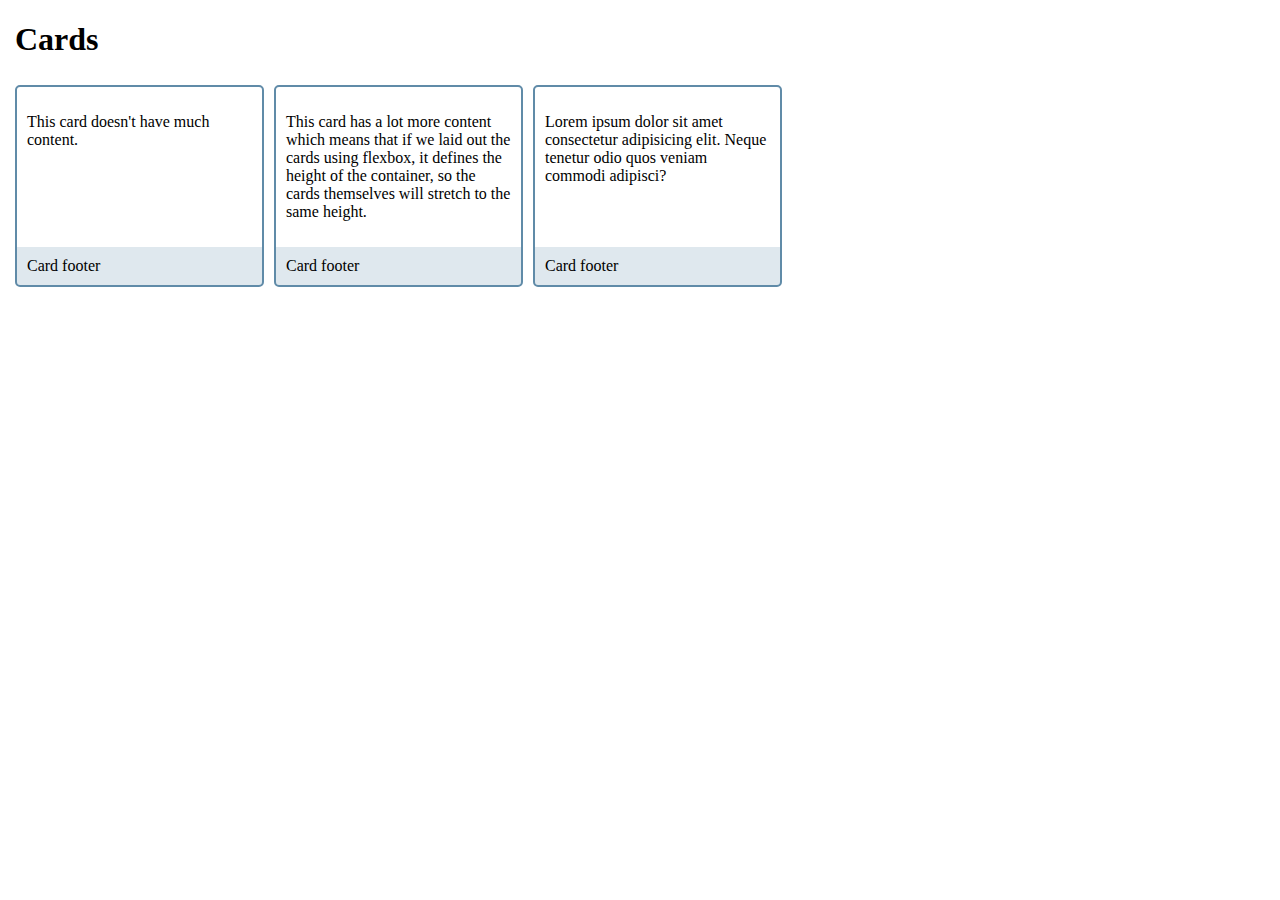
<file: Cards/index.html>
<!DOCTYPE html>
<html lang="en">

<head>
  <meta charset="UTF-8">
  <meta name="viewport" content="width=device-width, initial-scale=1.0">
  <meta http-equiv="X-UA-Compatible" content="ie=edge">
  <title>Cards</title>
  <link rel="stylesheet" href="css/style.css">
</head>

<body>
  <h1>Cards</h1>
  <div class="cards">
    <div class="card">
      <div class="content">
        <p>This card doesn't have much content.</p>
      </div>
      <footer>Card footer</footer>
    </div>
    <div class="card">
      <div class="content">
        <p>This card has a lot more content which means that if we laid out the cards using flexbox, it defines
          the height of the container, so the cards themselves will stretch to the same height.</p>
      </div>
      <footer>Card footer</footer>
    </div>
    <div class="card">
      <div class="content">
        <p>Lorem ipsum dolor sit amet consectetur adipisicing elit. Neque tenetur odio quos veniam commodi
          adipisci?</p>
      </div>
      <footer>Card footer</footer>
    </div>
  </div>
</body>

</html>
</file>
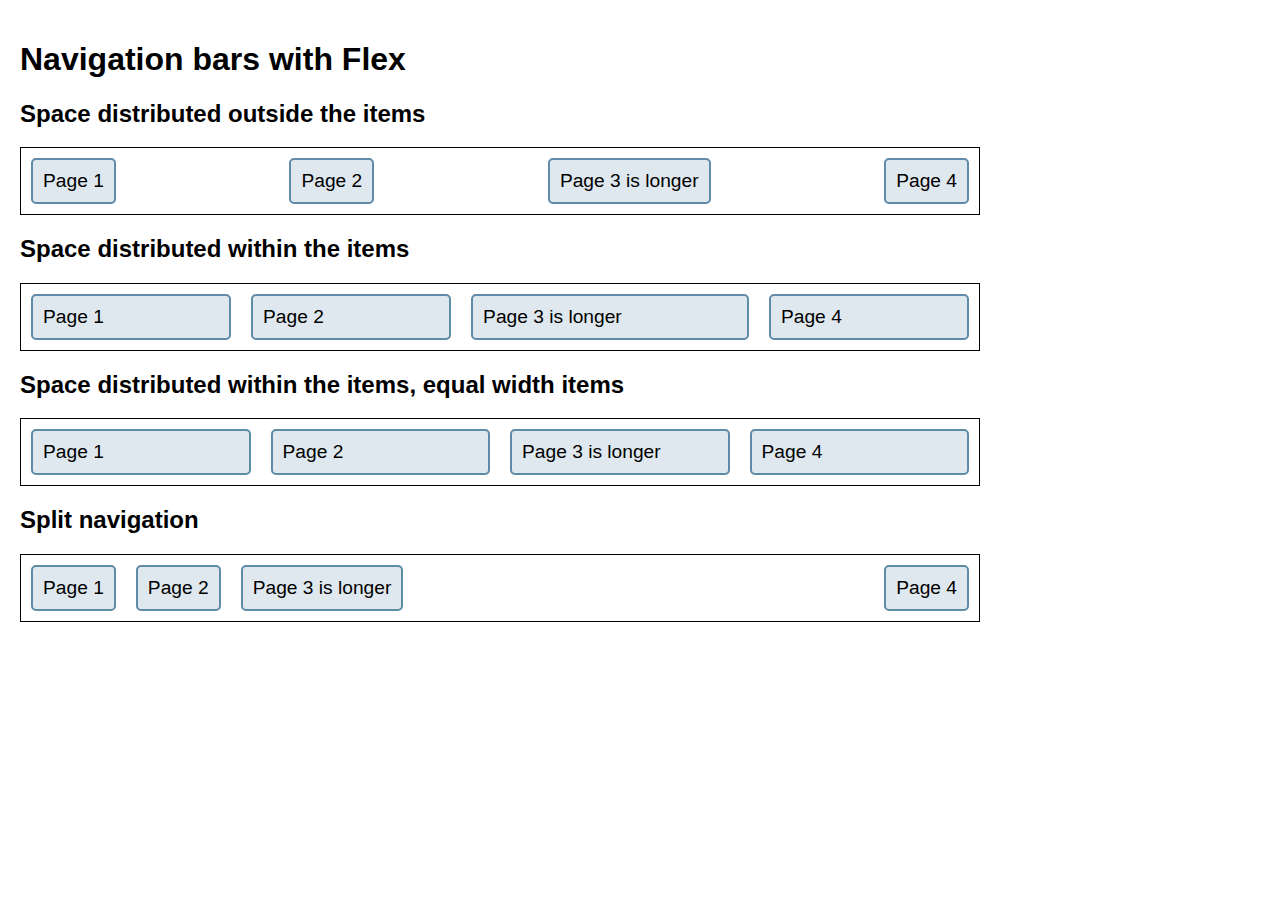
<file: NavigationBars/index.html>
<!DOCTYPE html>
<html lang="en">

<head>
  <meta charset="UTF-8">
  <meta name="viewport" content="width=device-width, initial-scale=1.0">
  <meta http-equiv="X-UA-Compatible" content="ie=edge">
  <title>Navigation</title>
  <link rel="stylesheet" href="css/normalize.css">
  <link rel="stylesheet" href="css/main.css">
</head>

<body>
  <h1>Navigation bars with Flex</h1>
  <h2>Space distributed outside the items</h2>
  <nav id="nav1">
    <ul>
      <li><a href="#">Page 1</a></li>
      <li><a href="#">Page 2</a></li>
      <li><a href="#">Page 3 is longer</a></li>
      <li><a href="#">Page 4</a></li>
    </ul>
  </nav>
  <h2>Space distributed within the items</h2>
  <nav id="nav2">
    <ul>
      <li><a href="#">Page 1</a></li>
      <li><a href="#">Page 2</a></li>
      <li><a href="#">Page 3 is longer</a></li>
      <li><a href="#">Page 4</a></li>
    </ul>
  </nav>
  <h2>Space distributed within the items, equal width items</h2>
  <nav id="nav3">
    <ul>
      <li><a href="#">Page 1</a></li>
      <li><a href="#">Page 2</a></li>
      <li><a href="#">Page 3 is longer</a></li>
      <li><a href="#">Page 4</a></li>
    </ul>
  </nav>
  <h2>Split navigation</h2>
  <nav id="nav4">
    <ul>
      <li><a href="#">Page 1</a></li>
      <li><a href="#">Page 2</a></li>
      <li><a href="#">Page 3 is longer</a></li>
      <li class="push-right"><a href="#">Page 4</a></li>
    </ul>
  </nav>
</body>

</html>
</file>
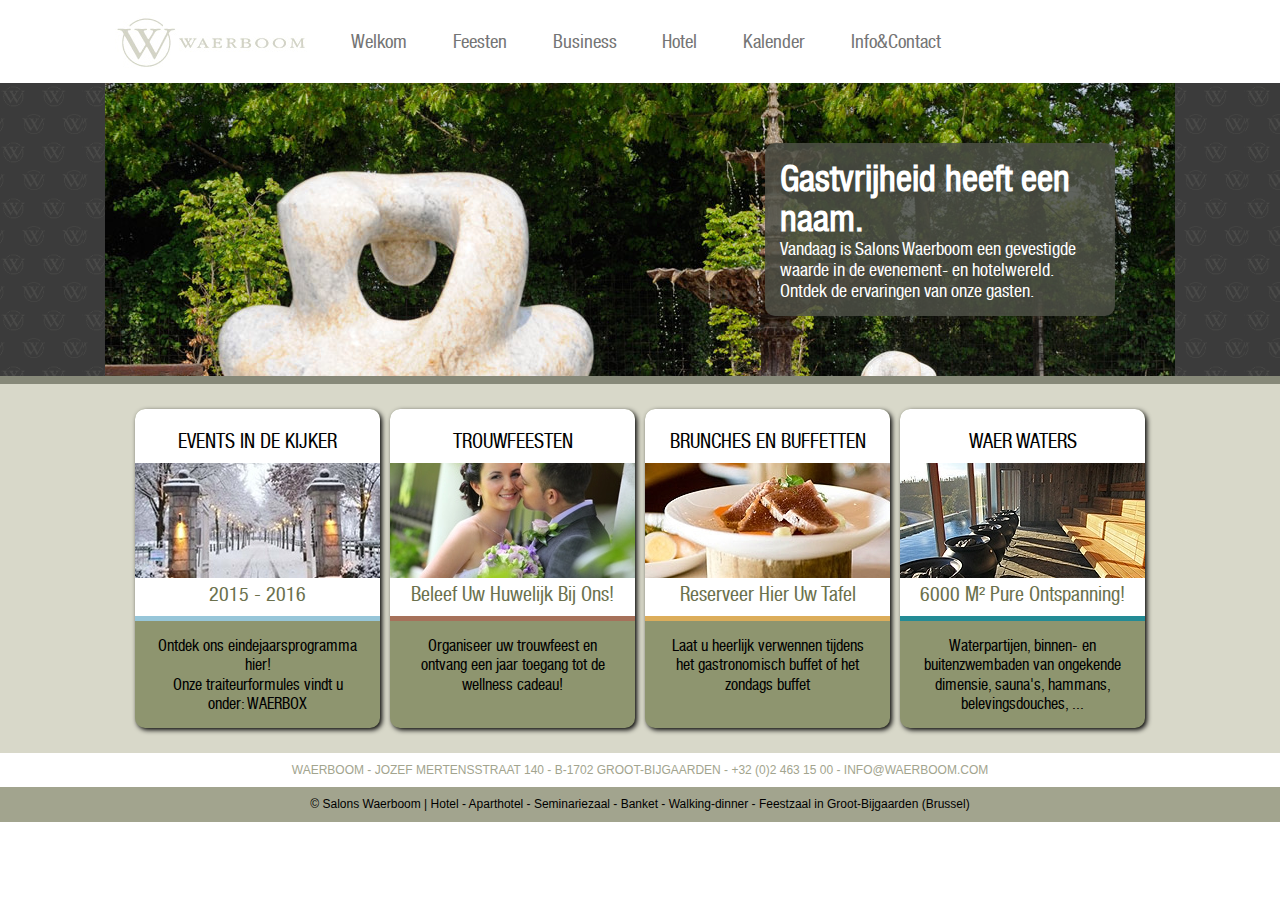
<file: SalonsWaerboom/index.html>
<!DOCTYPE html>
<html lang="nl">

<head>
  <meta charset="UTF-8">
  <meta name="viewport" content="width=device-width, initial-scale=1.0">
  <meta http-equiv="X-UA-Compatible" content="ie=edge">
  <title>Salons Waerboom</title>
  <link rel="stylesheet" href="css/reset_browser_styles.css">
  <link rel="stylesheet" type="text/css" href="css/waerboom.css">
</head>

<body>
  <header>
    <div class="content_wrapper">
      <img src="images/logo.jpg" alt="logo">
      <nav>
        <ul>
          <li><a href="#">Welkom</a></li>
          <li><a href="#">Feesten</a></li>
          <li><a href="#">Business</a></li>
          <li><a href="#">Hotel</a></li>
          <li><a href="#">Kalender</a></li>
          <li><a href="#">Info&amp;Contact</a></li>
        </ul>
      </nav>
    </div>
  </header>
  <section class="jumbotron">
    <div class="content_wrapper">
      <article>
        <h1>Gastvrijheid heeft een naam.</h1>
        <p>
          Vandaag is Salons Waerboom een gevestigde waarde in de evenement- en
          hotelwereld. Ontdek de ervaringen van onze gasten.
        </p>
      </article>
    </div>
  </section>
  <section class="articles">
    <div class="content_wrapper">
      <article>
        <header>
          <h2>Events in de kijker</h2>
          <img src="images/thumb_1.jpg" alt="events">
          <strong>2015 - 2016</strong>
        </header>
        <p>
          Ontdek ons eindejaarsprogramma hier!<br>
          Onze traiteurformules vindt u onder: WAERBOX
        </p>
      </article>
      <article>
        <header>
          <h2>Trouwfeesten</h2>
          <img src="images/thumb_2.jpg" alt="trouwfeesten">
          <strong>Beleef uw huwelijk bij ons!</strong>
        </header>
        <p>
          Organiseer uw trouwfeest en ontvang een jaar toegang tot de wellness
          cadeau!
        </p>
      </article>
      <article>
        <header>
          <h2>Brunches en buffetten</h2>
          <img src="images/thumb_3.jpg" alt="brunches en buffetten">
          <strong>Reserveer hier uw tafel</strong>
        </header>
        <p>
          Laat u heerlijk verwennen tijdens het gastronomisch buffet of het
          zondags buffet
        </p>
      </article>
      <article>
        <header>
          <h2>Waer Waters</h2>
          <img src="images/thumb_4.jpg" alt="welness">
          <strong>6000 m² pure ontspanning!</strong>
        </header>
        <p>
          Waterpartijen, binnen- en buitenzwembaden van ongekende dimensie,
          sauna's, hammans, belevingsdouches, ...
        </p>
      </article>
    </div>
  </section>
  <footer>
    <p>
      WAERBOOM - JOZEF MERTENSSTRAAT 140 - B-1702 GROOT-BIJGAARDEN - +32 (0)2
      463 15 00 - INFO@WAERBOOM.COM
    </p>
    <p>
      &copy; Salons Waerboom | Hotel - Aparthotel - Seminariezaal - Banket -
      Walking-dinner - Feestzaal in Groot-Bijgaarden (Brussel)
    </p>
  </footer>
</body>

</html>
</file>
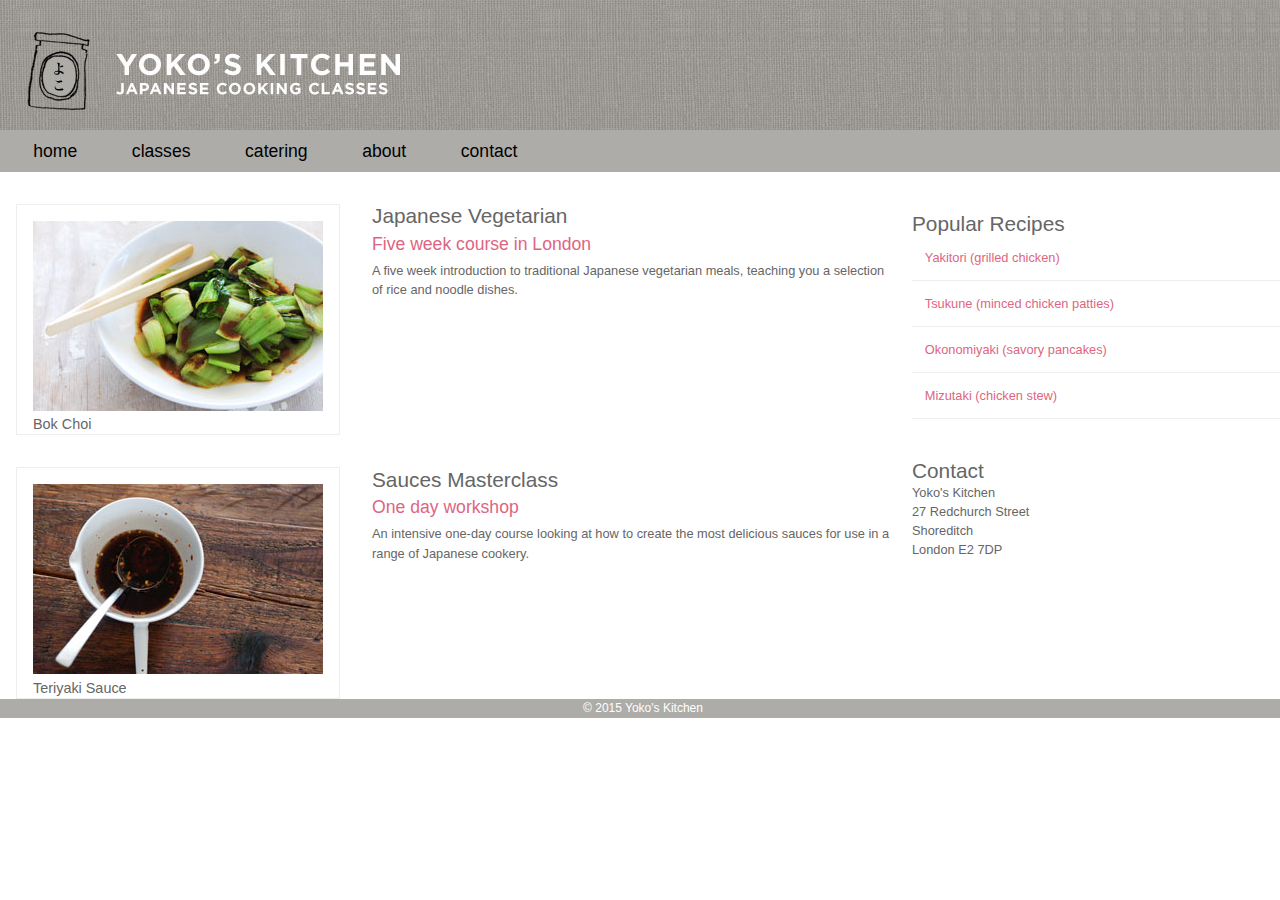
<file: Yoko/index.html>
<!DOCTYPE html>
<html>
<head>
    <title>Mobile First Responsive</title>
    <meta name="viewport" content="width=device-width, initial-scale=1.0, user-scalable=yes">
    <link href="css/reset_browser_styles.css" rel="stylesheet">
    <link href="css/responsive.css" rel="stylesheet">
</head>
<body>
    <header>
        <picture>
            <source srcset="images/header.jpg" media="(min-width: 992px)">
            <img src="images/header-medium.jpg" alt="Header image">
        </picture>

        <nav>
            <!-- Opdracht 1: h1 en a moeten dezelfde parent hebben, om flexbox te kunnen gebruiken. -->
            <h1>Yoko's Kitchen</h1>
            <a href="#"><img src="images/menu-icon.png" alt="menu icon" /></a>
            <ul>
                <li><a href="" class="current">home</a></li>
                <li><a href="">classes</a></li>
                <li><a href="">catering</a></li>
                <li><a href="">about</a></li>
                <li><a href="">contact</a></li>
            </ul>
        </nav>
    </header>

    <section class="courses">
        <article>
            <figure>
                <picture>
                    <source srcset="images/bok-choi.jpg" media="(min-width: 992px)">
                    <img src="images/bok-choi-small.jpg" alt="Bok Choi">
                </picture>
                <figcaption>Bok Choi</figcaption>
            </figure>
            <div class="description">
                <hgroup>
                    <h2>Japanese Vegetarian</h2>
                    <h3>Five week course in London</h3>
                </hgroup>
                <p>A five week introduction to traditional Japanese vegetarian meals, teaching you a selection of rice and noodle dishes.</p>
            </div>
        </article>
        <article>
            <figure>
                <picture>
                    <source srcset="images/teriyaki.jpg" media="(min-width: 992px)">
                    <img src="images/teriyaki-small.jpg" alt="Teriyaki sauce">
                </picture>

                <figcaption>Teriyaki Sauce</figcaption>
            </figure>
            <div class="description">
                <hgroup>
                    <h2>Sauces Masterclass</h2>
                    <h3>One day workshop</h3>
                </hgroup>
                <p>An intensive one-day course looking at how to create the most delicious sauces for use in a range of Japanese cookery.</p>
            </div>
        </article>
    </section>
    <aside>
        <section class="popular-recipes">
            <h2>Popular Recipes</h2>
            <a href="">Yakitori (grilled chicken)</a>
            <a href="">Tsukune (minced chicken patties)</a>
            <a href="">Okonomiyaki (savory pancakes)</a>
            <a href="">Mizutaki (chicken stew)</a>
        </section>
        <section class="contact-details">
            <h2>Contact</h2>
            <p>Yoko's Kitchen
                <br /> 27 Redchurch Street
                <br /> Shoreditch
                <br /> London E2 7DP</p>
        </section>
    </aside>
    <footer>
        &copy; 2015 Yoko's Kitchen
    </footer>

</body>

</html>
</file>
<file: Cards/css/style.css>
body {
  font-family: Cambria, Cochin, Georgia, Times, 'Times New Roman', serif;
  margin: 15px;
}

/* OPLOSSING gebaseerd op https://developer.mozilla.org/en-US/docs/Web/CSS/CSS_Flexible_Box_Layout/Typical_Use_Cases_of_Flexbox#Card_layout_pushing_footer_down */

/* We plaatsen de twee 'cards' naast elkaar */
.cards {
  display: flex;
  /* kleine correctie omdat we geen linkermarge willen bij de 'cards'.  */
  margin-left: -5px;
}

/* We maken van elke 'card' een flex-container, met flex-direction: column.*/
.card {
  display: flex;
  flex-direction: column;
  width: 245px;
  margin: 5px;
}
/* En we stellen in dat het eerste element (.content) van de 'card', mag groeien. */
.card .content {
  /* flex: 1 1 auto; */
  flex-grow: 1;
}

.card footer {
  background-color: rgba(96, 139, 168, 0.2);
  padding: 10px;
}

.card .content {
  padding: 10px;
}

.card {
  border: 2px solid rgb(96, 139, 168);
  border-radius: 5px;
}
</file>
<file: NavigationBars/css/main.css>
body {
  padding: 20px;
  font-family: Verdana, Geneva, Tahoma, sans-serif;
}
nav {
  max-width: 960px;
}
ul {
  border: 1px solid #000;
  /* De property list-style wordt normaal ingesteld op li-elementen. */
  /* Maar omdat deze property overgeërfd wordt, kan ze ook ingesteld worden op het ul parent element */
  list-style: none;
  padding: 0;
  margin: 0;
}
nav a {
  text-decoration: none;
  color: #000;
  font-size: 1.2rem;
  border: 2px solid rgb(96, 139, 168);
  border-radius: 5px;
  background-color: rgba(96, 139, 168, 0.2);
  display: block;
  padding: 10px;
  margin: 10px;
}

/* Space distributed outside the items */
#nav1 ul {
  display: flex;
  justify-content: space-between;
}

/* Space distributed within the items */
#nav2 ul {
  display: flex;
}

#nav2 li {
  flex: 1 1 auto;
}

/* Space distributed within the items, equal width items */
#nav3 ul {
  display: flex;
}

#nav3 li {
  flex: 1 1 0;
}

/* Split navigation */
#nav4 ul {
  display: flex;
}

.push-right {
  margin-left: auto;
}
</file>
<file: SalonsWaerboom/css/waerboom.css>
@font-face {
  font-family: 'helveticaneue';
  src: url('../fonts/helveticaneue.woff') format('woff');
  font-weight: normal;
  font-style: normal;
}

@font-face {
  font-family: 'font_waerboom';
  src: url('../fonts/waerboom_font.woff') format('woff');
  font-weight: normal;
  font-style: normal;
}

@font-face {
  font-family: 'font_waerboom';
  src: url('../fonts/waerboom_font_bold.woff') format('woff');
  font-weight: bold;
  font-style: normal;
}

@font-face {
  font-family: 'font_waerboom';
  src: url('../fonts/waerboom_font_bold_italic.woff') format('woff');
  font-weight: bold;
  font-style: italic;
}

body {
  font-family: helveticaneue, font_waerboom, Arial, Tahoma, sans-serif;
}

.jumbotron {
  background-image: url('../images/patternslider.png');
  border-bottom: 8px solid #878979;
}
.jumbotron .content_wrapper {
  background-image: url('../images/waerboom-groot.jpg');
}
.jumbotron article {
  margin: 50px 50px 50px 650px;
  background-color: rgba(78, 80, 70, 0.85);
  color: #fff;
  border-radius: 10px;
  padding: 15px;
}
.jumbotron h1 {
  font-size: 36px;
  line-height: 40px;
}
.jumbotron p {
  font-size: 18px;
  line-height: 21px;
}

.articles {
  background-color: #d8d8c9;
  padding-top: 10px;
  padding-bottom: 10px;
}
.articles article {
  background-color: #8e956f;
  text-align: center;
  margin: 5px;
  border-radius: 10px;
  width: 245px;
  box-shadow: black 2px 2px 5px;
}

.articles article header {
  background-color: #fff;
  padding: 10px 0;
  border-radius: 10px 10px 0 0;
}

.articles article header h2,
.articles article header strong {
  padding: 10px 0;
  text-transform: uppercase;
  font-size: 20px;
  font-weight: normal;
}

.articles article header strong {
  text-transform: capitalize;
  color: #6b714d;
}

.articles article p:last-child {
  padding: 15px 20px 15px 20px;
}

footer {
  background-color: #a2a48e;
  font-size: 12px;
  font-family: Arial, Helvetica, sans-serif;
}

.content_wrapper {
  padding: 10px;
}

/* OPLOSSING  */

/* De .content_wrapper een breedte geven en centreren */
.content_wrapper {
  width: 1050px;
  margin: 0 auto;
}

/* Het logo en het nav-element naast elkaar plaatsen met verdeling 20% en 60%.
En verticaal centreren. */
header .content_wrapper {
  display: flex;
  align-items: center;
}
header img {
  flex-basis: 20%;
}
header nav {
  flex-basis: 60%;
}

/* Opmaak van de navigatiebalk */
nav ul {
  display: flex;
  justify-content: space-between;
  list-style: none;
  padding: 0;
  margin: 0;
}
nav a {
  text-decoration: none;
  display: block;
  padding: 10px;
  margin: 10px;
  font-size: 1.2rem;
  color: #757575;
}
nav a:hover {
  color: #1a7780;
}

/* De vier artikels naast elkaar plaatsen en horizontaal centreren */
.articles .content_wrapper {
  display: flex;
  justify-content: center;
}

/* De vier gekleurde onderranden toevoegen bij de artikels */
.articles article:nth-child(1) header {
  border-bottom: 5px #97c6d9 solid;
}
.articles article:nth-child(2) header {
  border-bottom: 5px #a6715a solid;
}
.articles article:nth-child(3) header {
  border-bottom: 5px #dcad5b solid;
}
.articles article:nth-child(4) header {
  border-bottom: 5px #238b95 solid;
}

/* De opmaak van de footer */
footer p {
  padding: 10px;
  text-align: center;
}

footer p:first-child {
  background-color: white;
  color: #a2a48e;
}
</file>
<file: Yoko/css/responsive.css>
/*Algemene opmaak en layout voor mobile (<481px) */


/* 
achtergrond - kleur -lettertype - lijn hoogte - breedte
box-sizing activeren en een kleiner lettertype
*/

header,
section,
aside,
article,
footer,
.description {
    box-sizing: border-box;
    padding-left: 0.5em;
}

body {
    background-color: #ffffff;
    color: #666666;
    font-family: Verdana, Arial, sans-serif;
    line-height: 1.2em;
    width: 100%;
}


/* achtergrond instellen */

header {
    background-color: #aeaca8;
}


/* Uit commentaar, nadat picture is toegevoegd in html */

header > picture {
    display: none;
}


/* 
tekst ipv afbeelding voor de laagste resolutie
font vergroten - breedte 

Opdracht 1: gebruik flexbox in plaats van float om het h1-element en het a-element
naast elkaar te plaatsen.
*/

nav {
    display: flex;
    flex-wrap: wrap;
}

h1 {
    color: #de6581;
    padding: 0.5em;
    font-size: 1.5em;
    width: 75%;
    flex: none;
}

/*Uitklapmenu - icon */


/*Niet zichtbaar - positionering tov browservenster - nog een beetje opmaak*/

nav ul {
    display: none;
    background-color: #aeaca8;
}


/* zichtbaar maken bij hoveren*/

nav:hover ul {
    display: block;
    flex: auto;
}

/* Opdracht 1: eventueel kunnen we er nog voor zorgen
dat als er gehoverd wordt over het h1-element
het menu niet verschijnt  */
/* h1:hover ~ ul {
    display:none;
} */

/* opmaak uitklapmenu */

nav li {
    border-bottom: 1px solid #eee;
}

nav li:last-child {
    border-bottom: 0;
}

nav li a {
    display: block;
    padding: .5em .8em;
    color: black
}

nav li a:hover {
    color: #de6581;
    background-color: #666666;
}

nav li a.current {
    color: #000000;
    cursor: default;
}


/* Einde menu */


/*
kleiner lettertype voor p en a in section
*/

section p,
section a {
    font-size: 0.8em;
}


/*
opmaak afbeeldingen dimensies komen overeen met dimensies van *-small.jpg
en extra ruimte onderaan voor de figcaption - centreren
*/

figure {
    max-width: 218px;
    max-height: 170px;
    padding: 1em 1em 0;
    border: 1px solid #eeeeee;
}

figcaption {
    font-size: 90%;
    text-align: left;
}

.description {
    padding-top: 0.2em;
    padding-bottom: 0.5em;
}


/*
opmaak anchors
*/

aside section a {
    display: block;
    padding: 1em;
    border-bottom: 1px solid #eeeeee;
}

aside section a:hover {
    color: #985d6a;
    background-color: #efefef;
}

a {
    color: #de6581;
    text-decoration: none;
}


/*
opmaak headings
*/

h1,
h2,
h3 {
    font-weight: normal;
}

h2 {
    font-size: 1.3em;
    padding: 0.5em 0 0.1em;
}

h3 {
    font-size: 1.1em;
    padding: 0.4em 0;
    color: #de6581;
}


/* tussenlijntje met section */

aside {
    border-top: 1px solid #eee;
}


/*
opmaak nav en footer
*/

nav,
footer {
    color: #ffffff;
    background-color: #aeaca8;
}


/*
specifieke opmaak voor footer
*/

footer {
    text-align: center;
    font-size: 75%;
    height: 5%;
}


/*Layout voor mobile (>480px) */


/*
Enkel de eigenschappen aangepast die wijzigen tov de algemen instellingen
*/

@media screen and (min-width: 480px) {
    /*header-medium.jpg tonen, hoogte (hoogte image)*/
    header {
        padding: 0;
    }
    header > picture {
        display: block;
        max-height: 65px;
        background-image: url(../images/header-medium-bg.jpg);
        background-repeat: repeat-x;
        background-position: top right;
    }
    /*h1 uit scherm verwijderen */
    h1 {
        display: none;
    }
    /*icoon verbergen */
    nav > a {
        display: none;
    }
    /* horizontale menubalk */
    nav {
        margin-top: 2px;
    }

    /* Opdracht 2: gebruik flexbox i.p.v. inline-block om de navigatielinks naast elkaar te plaatsen */
    nav ul,
    nav ul:hover { 
        display: flex;
        padding: .1em;
    }
    nav li {
        padding-left: .5em;
        margin-right: .5em;
        border-bottom: 0;
    }
    /*courses floating left - width van 55% */
    section.courses {
        float: left;
        width: 55%;
    }
    /* aside floating */
    aside {
        width: 45%;
        float: left;
        border-top: 0px;
    }
    /*footer geen floating*/
    footer {
        clear: both;
    }
    /* overige opmaak */
    figure {
        margin: 2em 0 0;
    }
    section.popular-recipes,
    section.contact-details {
        padding-top: 2em;
    }
}


/*Layout voor desktop (>992px) */

@media screen and (min-width: 992px) {
    header > picture {
        max-height: 130px;
        background-image: url(../images/header-bg.jpg);
    }
    nav li {
        padding-left: 1em;
        font-size: 1.1em;
    }
    section.courses {
        width: 70%;
    }
    aside {
        width: 30%;
    }
    /* Opdracht 3: gebruik flexbox om 'figure' en '.description' naast elkaar te plaatsen */
    figure {
        max-width: 290px;
        max-height: 220px;
        margin-right: 1.5em;
    }
    article {
        display:flex;
    }
    .description {
        padding-top: 1.5em;
    }
}
</file>
